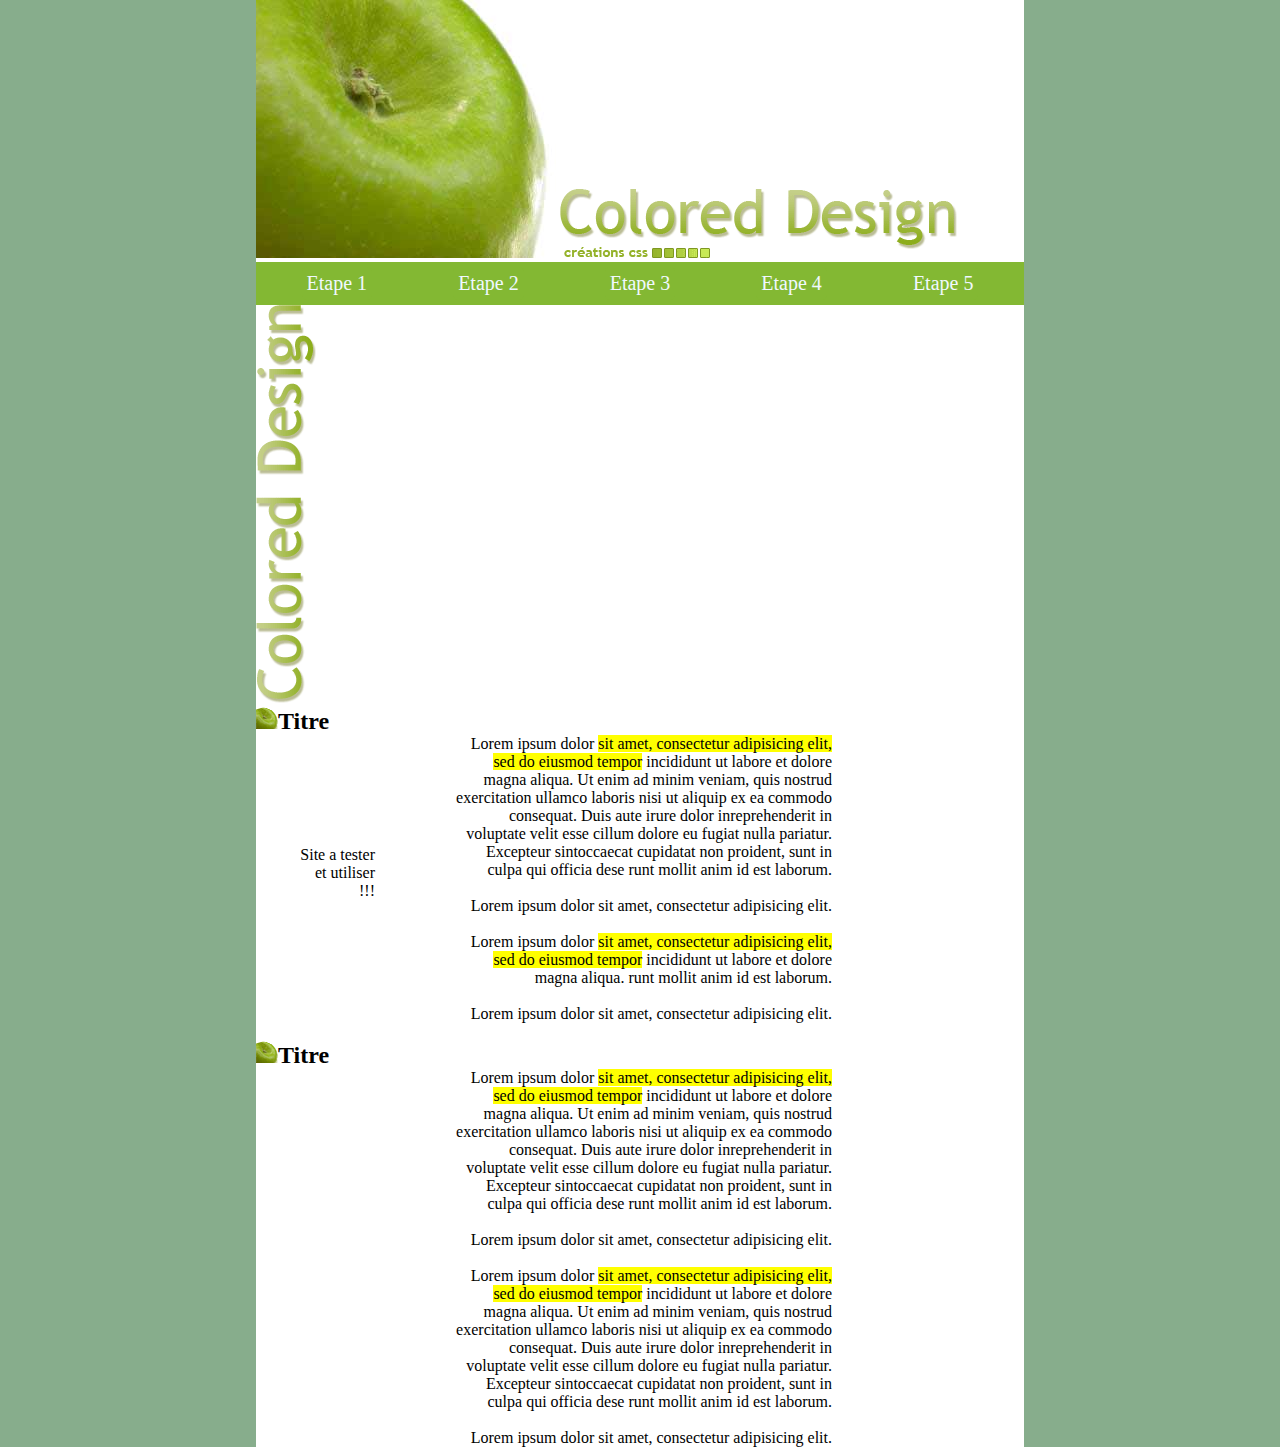
<file: index.html>
<!DOCTYPE html>
<html lang="en">
    <head>
        <meta charset="UTF-8">
        <meta name="viewport" content="width=device-width, initial-scale=1.0">
        <title>Document</title>
        <link rel="stylesheet" href="css/style.css">
    </head>
<body>
    <div class="conteneur">
        <header>
            <img src="img/apple.jpg" alt="pomme">
            <img src="img/title.gif" alt="titre">      
        </header>
        <nav>
            <a href="index.html">Etape 1</a>
            <a href="index.html">Etape 2</a>
            <a href="index.html">Etape 3</a>
            <a href="index.html">Etape 4</a>
            <a href="index.html">Etape 5</a>
        </nav>   
        <div>
            <img src="img/bg_page.gif" alt="">
        </div>
             <h2><img src="img/little_apple.gif" alt="">Titre</h2>

             <p> Lorem ipsum dolor <mark>sit amet, consectetur adipisicing elit, sed do eiusmod tempor</mark> incididunt ut labore et dolore magna aliqua. 
                Ut enim ad minim veniam, quis nostrud  exercitation ullamco laboris nisi ut aliquip ex ea commodo consequat. 
                Duis aute irure dolor inreprehenderit in voluptate velit esse cillum dolore eu fugiat nulla pariatur.   
                Excepteur sintoccaecat cupidatat non proident, sunt in culpa qui officia dese
                runt mollit anim id est laborum.</p>        
        <br>
             <p>Lorem ipsum dolor sit amet, consectetur adipisicing elit.</p>
             <br>
             <p> Lorem ipsum dolor <mark>sit amet, consectetur adipisicing elit, sed do eiusmod tempor</mark> incididunt ut labore et dolore magna aliqua. 
                runt mollit anim id est laborum.</p>
                     <br>
                    <p>Lorem ipsum dolor sit amet, consectetur adipisicing elit.</p>
                     <br>
                    <h2><img src="img/little_apple.gif" alt="">Titre</h2>
                   <p> Lorem ipsum dolor <mark>sit amet, consectetur adipisicing elit, sed do eiusmod tempor</mark> incididunt ut labore et dolore magna aliqua. 
                    Ut enim ad minim veniam, quis nostrud  exercitation ullamco laboris nisi ut aliquip ex ea commodo consequat. 
                    Duis aute irure dolor inreprehenderit in voluptate velit esse cillum dolore eu fugiat nulla pariatur.   
                    Excepteur sintoccaecat cupidatat non proident, sunt in culpa qui officia dese
                   runt mollit anim id est laborum.</p>        
                   <br>
                    <p>Lorem ipsum dolor sit amet, consectetur adipisicing elit.</p>
                   <br>
                    <p> 
                    Lorem ipsum dolor <mark>sit amet, consectetur adipisicing elit, sed do eiusmod tempor</mark> incididunt ut labore et dolore magna aliqua. 
                    Ut enim ad minim veniam, quis nostrud  exercitation ullamco laboris nisi ut aliquip ex ea commodo consequat. 
                    Duis aute irure dolor inreprehenderit in voluptate velit esse cillum dolore eu fugiat nulla pariatur.   
                    Excepteur sintoccaecat cupidatat non proident, sunt in culpa qui officia dese
                    runt mollit anim id est laborum.</p>
                    <br>
                
                    <p>Lorem ipsum dolor sit amet, consectetur adipisicing elit.</p>
        

        

                    <footer>
                        <p>Site a tester et utiliser !!!</p>
                    </footer>   
    </div>
</body>
</html>
</file>
<file: css/style.css>
body{
   background-color: rgb(135, 173, 140);
   margin: auto;
   
}
*{ margin: auto;
}

.conteneur{
   background-color: white;
   width: 60%;
   margin: 0 auto;
   border: 2px;
   
}


 footer{
   position:absolute;
   bottom: 0%;
   text-align: left;

}
a{
   text-decoration: none;
   background-color: rgb(131, 184, 51);
   padding: 5px;
   border-radius: 5px;
   color: aliceblue;
   font-size: 20px;
}
nav{
   background-color: rgb(131, 184, 51);
   padding: 5px;
   display: flex;
   justify-content: space-around;
}

h2 div{
   color: rgb(131, 184, 51);
   margin:0%;
   

}
p{
   text-align:right ;
   width: 50%;
   padding-right: 0 30px 0 100px;
   margin-top: auto;
   
   

}
</file>
